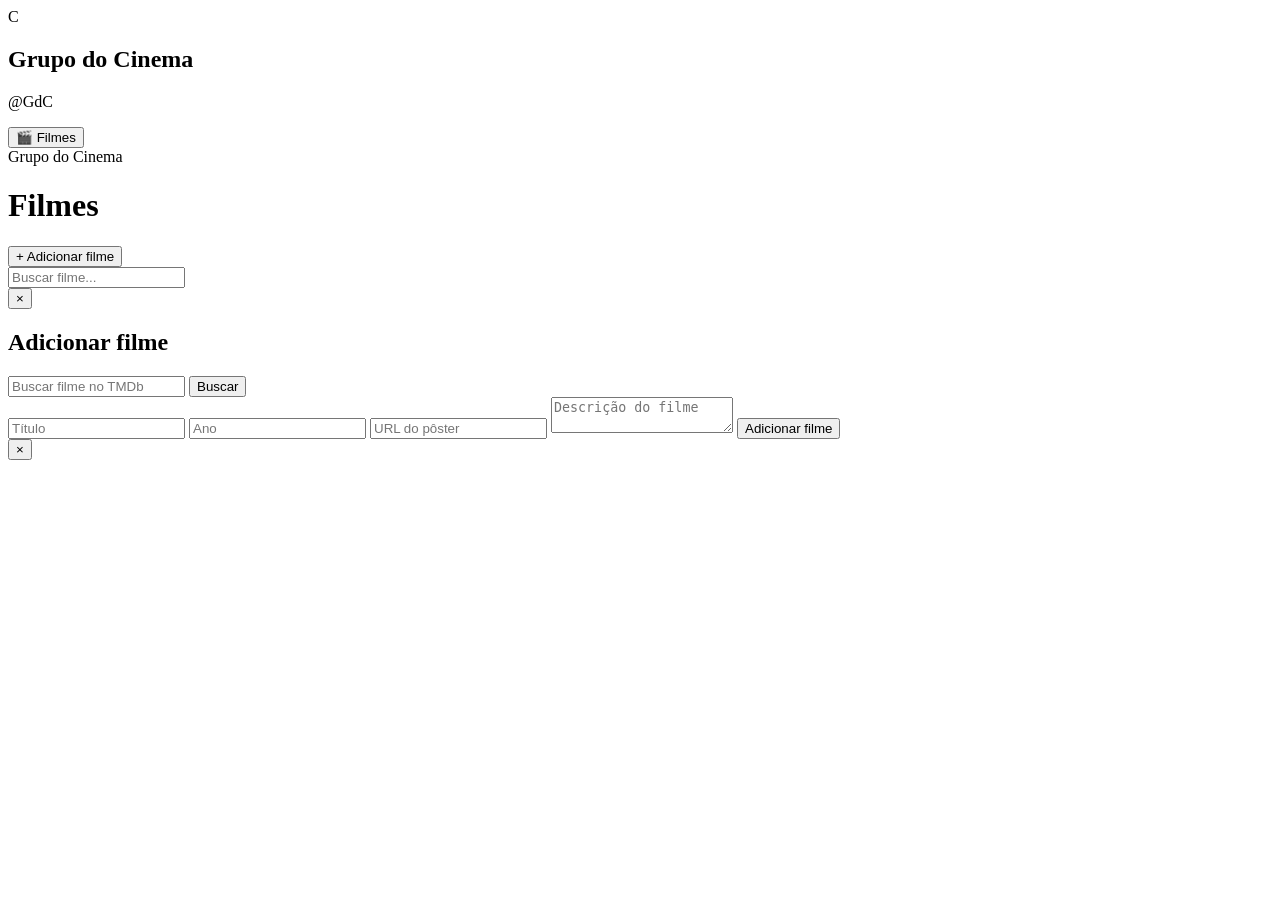
<file: cinefilia-main/index.html>
<!DOCTYPE html>
<html lang="pt-BR">
  <head>
    <meta charset="UTF-8" />
    <meta name="viewport" content="width=device-width, initial-scale=1.0" />
    <title>Grupo do Cinema</title>
    <link rel="stylesheet" href="style.css" />
  </head>

  <body>
    <div id="appShell" class="app-shell">
      
      <!-- SIDEBAR -->
      <aside class="sidebar">
        <div class="logo-area">
          <div class="logo-mark">C</div>
          <div>
            <h2>Grupo do Cinema</h2>
            <p>@GdC</p>
          </div>
        </div>

        <nav class="menu">
          <button class="menu-btn active">🎬 Filmes</button>
        </nav>
      </aside>

      <!-- MAIN -->
      <main class="main-content">
        
        <!-- HEADER -->
        <header class="top-header glow-card compact-header">
          <div>
            <span class="mini-label">Grupo do Cinema</span>
            <h1>Filmes</h1>
          </div>

          <div class="header-actions">
            <button id="openAddMovieBtn" class="gold-btn">
              + Adicionar filme
            </button>
          </div>
        </header>

        <section class="panel glow-card">
          <div class="panel-head split-head">
            <input
              id="searchInput"
              type="text"
              placeholder="Buscar filme..."
              class="search-input"
            />
          </div>

          <div id="moviesGrid" class="movies-grid"></div>
        </section>
      </main>
    </div>

    <div id="addMovieModal" class="modal hidden">
      <div class="modal-panel glow-card">
        <button id="closeAddMovieModal" class="modal-close">×</button>

        <h2>Adicionar filme</h2>

        <form id="movieForm" class="form">

          <div class="api-row">
            <input
              id="apiMovieTitle"
              type="text"
              placeholder="Buscar filme no TMDb"
            />
            <button
              type="button"
              id="searchApiBtn"
              class="gold-btn"
            >
              Buscar
            </button>
          </div>

          <input id="movieTitle" type="text" placeholder="Título" required />
          <input id="movieYear" type="text" placeholder="Ano" />
          <input id="moviePoster" type="text" placeholder="URL do pôster" />
          <textarea
            id="movieDescription"
            placeholder="Descrição do filme"
          ></textarea>

          <button type="submit" class="gold-btn">
            Adicionar filme
          </button>
        </form>
      </div>
    </div>

    <div id="movieDetailsModal" class="modal hidden">
      <div class="modal-panel glow-card">
        <button id="closeMovieDetailsModal" class="modal-close">×</button>
        <div id="movieDetailsContent"></div>
      </div>
    </div>

    <script src="app.js"></script>
  </body>
</html>
</file>
<file: cinefilia-main/style.css>
.movies-section-block {
  display: flex;
  flex-direction: column;
  gap: 14px;
}

.movies-subgrid {
  display: grid;
  gap: 18px;
}

.section-title {
  margin: 0;
  font-size: 1.2rem;
}

.all-movies-pool {
  min-height: 140px;
  display: flex;
  flex-wrap: wrap;
  gap: 12px;
}

.drop-pool {
  background: rgba(13, 13, 13, 0.95);
  padding: 14px;
  border-radius: 18px;
  border: 1px dashed rgba(255, 255, 255, 0.08);
}

.rating-actions,
.status-actions {
  display: flex;
  gap: 10px;
  flex-wrap: wrap;
  margin-top: 16px;
}

.panel-head h2 {
  margin: 0;
}
</file>
